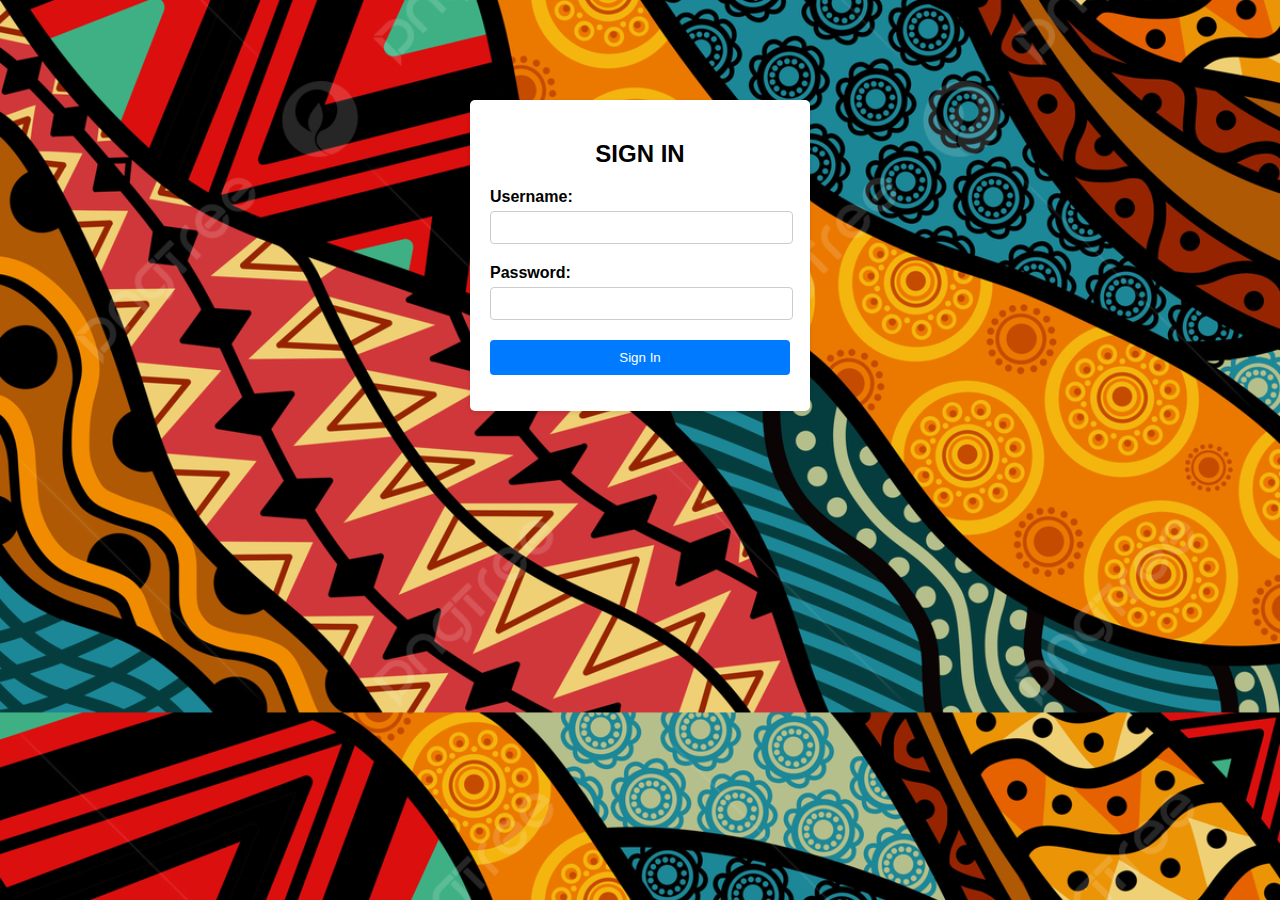
<file: Playfair Cipher Simulator/index.html>
<!DOCTYPE html>
<html lang="en">
<head>
    <meta charset="UTF-8">
    <meta name="viewport" content="width=device-width, initial-scale=1.0">
    <title>Sign In</title>
    <link rel="stylesheet" href="index_style.css">
</head>
<body>
<div class="container">
    <h2>SIGN IN</h2>
    <form id="signin-form">
        <div class="form-group">
            <label for="username">Username:</label>
            <input type="text" id="username" required>
        </div>
        <div class="form-group">
            <label for="password">Password:</label>
            <input type="password" id="password" required>
        </div>
        <button type="submit">Sign In</button>
    </form>
    <p id="message"></p>
</div>
<script src="index_script.js"></script>
</body>
</html>
</file>
<file: Playfair Cipher Simulator/index_style.css>
body {
    font-family: Arial, sans-serif;
    margin: 0;
    padding: 0;
    background-image: url('Backgrnd_image_sign_in_page.jpg');
    background-size: cover; 
    background-position: center; 
}
.container {
    width: 300px;
    margin: 100px auto;
    background-color:#fff; 
    background-position: center; 
    padding: 20px;
    border-radius: 5px;
    box-shadow: 0 2px 4px rgba(0, 0, 0, 0.1);
    font-weight: bolder;
}
h2 {
    text-align: center;
}
.form-group {
    margin-bottom: 20px;
}
label {
    display: block;
    margin-bottom: 5px;
}
input {
    width: 95%;
    padding: 8px;
    border: 1px solid #ccc;
    border-radius: 4px;
}
button {
    width: 100%;
    padding: 10px;
    background-color: #007bff;
    color: #fff;
    border: none;
    border-radius: 4px;
    cursor: pointer;
}
button:hover {
    background-color: #0056b3;
}
</file>
